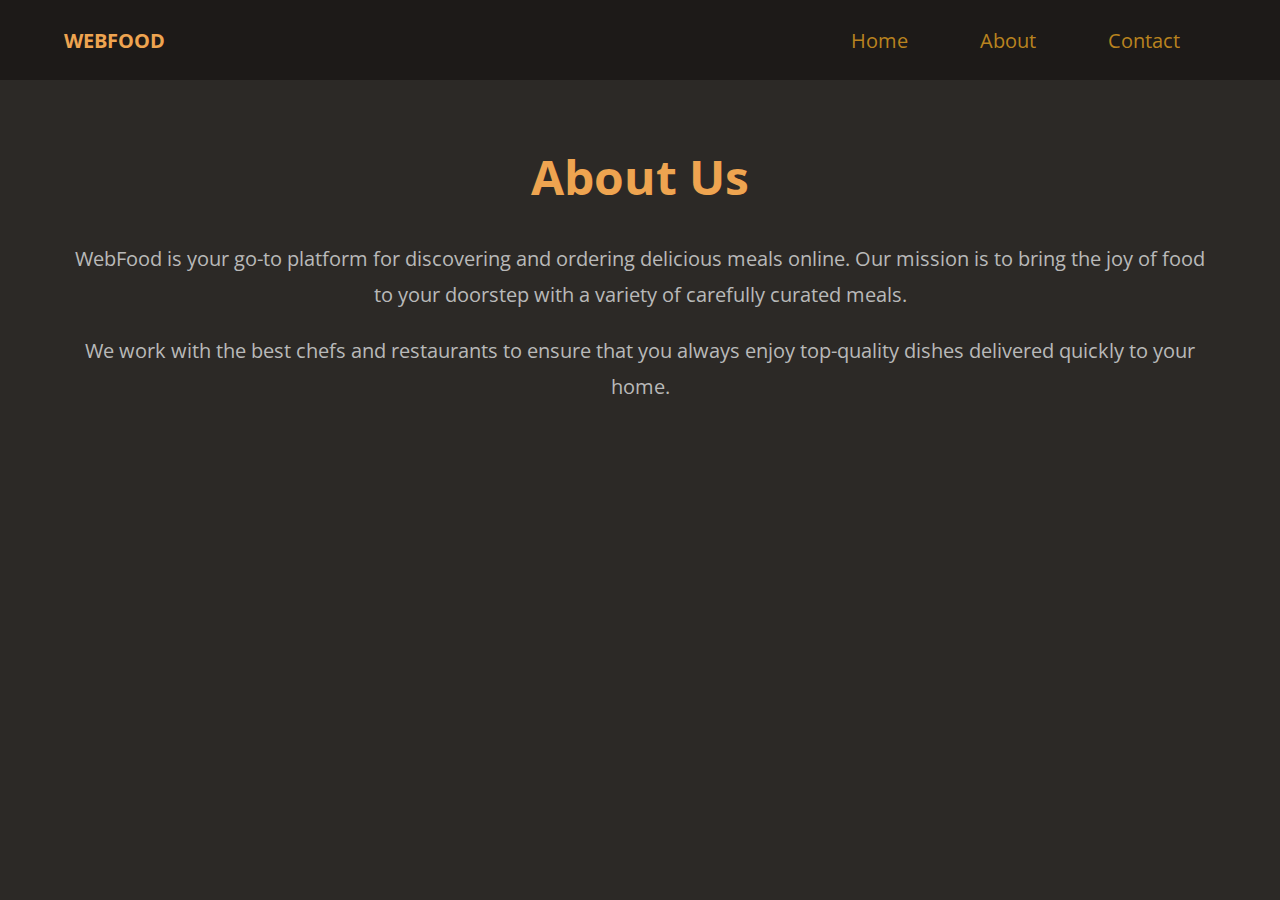
<file: about.html>
<!DOCTYPE html>
<html lang="en">
  <head>
    <meta charset="UTF-8" />
    <meta name="viewport" content="width=device-width, initial-scale=1.0" />
    <link rel="preconnect" href="https://fonts.gstatic.com" />
    <link
      href="https://fonts.googleapis.com/css2?family=Open+Sans:wght@400;700&display=swap"
      rel="stylesheet"
    />
    <link rel="stylesheet" href="css/shared.css" />
    <link rel="stylesheet" href="css/about.css" />
    <title>About Us</title>
  </head>
  <body>
    <header id="main-header">
      <a href="index.html" id="logo">WebFood</a>
      <nav>
        <ul>
          <li><a href="index.html">Home</a></li>
          <li><a href="about.html">About</a></li>
          <li><a href="contact.html">Contact</a></li>
        </ul>
      </nav>

      <a href="#side-drawer" class="menu-btn">
        <span></span>
        <span></span>
        <span></span>
      </a>
    </header>

    <aside id="side-drawer">
      <header>
        <a href="#" class="menu-btn">
          <span></span>
          <span></span>
          <span></span>
        </a>
      </header>
      <nav>
        <ul>
          <li><a href="index.html">Home</a></li>
          <li><a href="about.html">About</a></li>
          <li><a href="contact.html">Contact</a></li>
        </ul>
      </nav>
    </aside>

    <main>
      <section id="about-us">
        <h1>About Us</h1>
        <p>
          WebFood is your go-to platform for discovering and ordering delicious
          meals online. Our mission is to bring the joy of food to your doorstep
          with a variety of carefully curated meals.
        </p>
        <p>
          We work with the best chefs and restaurants to ensure that you always
          enjoy top-quality dishes delivered quickly to your home.
        </p>
      </section>
    </main>
  </body>
</html>
</file>
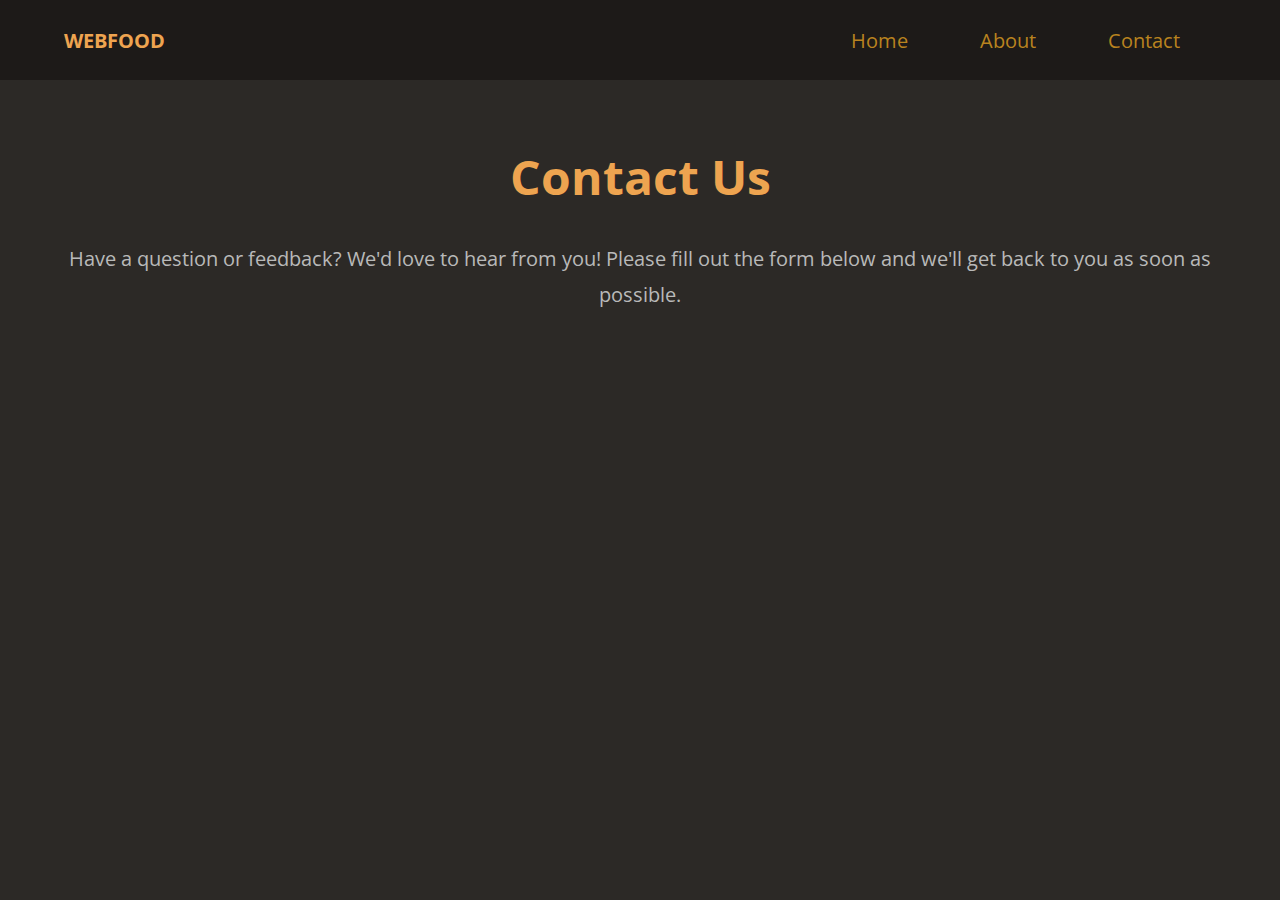
<file: contact.html>
<!DOCTYPE html>
<html lang="en">
  <head>
    <meta charset="UTF-8" />
    <meta name="viewport" content="width=device-width, initial-scale=1.0" />
    <link rel="preconnect" href="https://fonts.gstatic.com" />
    <link
      href="https://fonts.googleapis.com/css2?family=Open+Sans:wght@400;700&display=swap"
      rel="stylesheet"
    />
    <link rel="stylesheet" href="css/shared.css" />
    <link rel="stylesheet" href="css/contact.css" />
    <title>Contact Us</title>
  </head>
  <body>
    <header id="main-header">
      <a href="index.html" id="logo">WebFood</a>
      <nav>
        <ul>
          <li><a href="index.html">Home</a></li>
          <li><a href="about.html">About</a></li>
          <li><a href="contact.html">Contact</a></li>
        </ul>
      </nav>

      <a href="#side-drawer" class="menu-btn">
        <span></span>
        <span></span>
        <span></span>
      </a>
    </header>

    <aside id="side-drawer">
      <header>
        <a href="#" class="menu-btn">
          <span></span>
          <span></span>
          <span></span>
        </a>
      </header>
      <nav>
        <ul>
          <li><a href="index.html">Home</a></li>
          <li><a href="about.html">About</a></li>
          <li><a href="contact.html">Contact</a></li>
        </ul>
      </nav>
    </aside>

    <main>
      <section id="contact">
        <h1>Contact Us</h1>
        <p>
          Have a question or feedback? We'd love to hear from you! Please fill
          out the form below and we'll get back to you as soon as possible.
        </p>
      </section>
    </main>
  </body>
</html>
</file>
<file: css/shared.css>
body {
  font-family: "Open Sans", sans-serif;
  margin: 0;
  background-color: rgb(44, 41, 38);
}

a {
  text-decoration: none;
}

#main-header {
  height: 80px;
  display: flex;
  justify-content: space-between;
  align-items: center; /* bo awya la headeraka logo u linkakan bkawna sar haman ast (xal) la tawary x u y*/
  background-color: rgb(29, 26, 24);
  padding: 0 5%;
}

#logo {
  font-size: 20px;
  font-weight: bold;
  color: rgb(238, 164, 80);
  text-transform: uppercase;
}

.menu-btn {
  width: 48px;
  height: 48px;
  display: flex; /* chunka span none sematic inline elemnta boya baqat contentakay width dager dakat u hamu spanakan badway yak dabn ballam ema contanaraka ka mabastman la tage A dakain ba flex tawau ba kaef xoman daskare shene elemntakan bkain u btwanen line ladway laine (new line) spanakan da bnernen*/
  flex-direction: column; /* ama bo awaya contentacan ka mabastman la spana lera har danayak bkaweta line nwe (line by line ) by defoult ama nrxakay la flexa row ballam ema daikain ba colomn*/
  justify-content: space-around; /* ama bo awaya space la dawr har contente drust bkat mabastaman (span) akana*/
  /* display: none; bo awya btn humbergraka dar nakawe la hamu device akan dabe tanha wa bkain la device screen bchukakan darbkawe awshesh la regay mediia daikaen */
  display: none;
}

.menu-btn span {
  width: 100%; /* ama bo awya hamu widthe contener (parent ) warbgre*/
  height: 3px; /* ballam lera barze xatakane span ba pexel be bashta tawaku nagore ba gorane screen yan widthe mobile aka*/
  background-color: white;
}

#main-header ul {
  list-style: none;
  display: flex;
  margin: 0;
  padding: 0;
}

#main-header li {
  margin: 0 16px;
  position: relative;
}

#main-header nav a {
  color: rgb(185, 131, 31);
  font-size: 20px;
  transition: color 0.3s ease, transform 0.3s ease, text-shadow 0.3s ease,
    box-shadow 0.3s ease;
  padding: 8px 20px;
  display: inline-block;
  position: relative;
  border-radius: 5px;
  text-decoration: none;
}

#main-header nav a:hover,
#side-drawer nav a:hover {
  color: rgb(228, 163, 44);
  transform: scale(1.1);
  box-shadow: 0 4px 10px rgba(0, 0, 0, 0.3);
  background-color: rgba(238, 164, 80, 0.2);
  text-shadow: 2px 2px 6px rgba(0, 0, 0, 0.2);
}

#main-header nav a:focus,
#main-header nav a:active,
#side-drawer nav a:focus,
#side-drawer nav a:active {
  outline: none;
  box-shadow: 0 0 5px rgba(238, 164, 80, 0.8);
}

#main-header li::after,
#side-drawer li::after {
  content: "";
  position: absolute;
  bottom: 0;
  left: 0;
  width: 100%;
  height: 3px;
  background-color: rgb(228, 163, 44);
  transform: scaleX(0);
  transform-origin: bottom right;
  transition: transform 0.3s ease;
}

#main-header li:hover::after {
  transform: scaleX(1);
  transform-origin: bottom left;
}

#side-drawer {
  width: 100%;
  height: 100%;
  background-color: rgb(29, 26, 27);
  position: fixed;
  top: 0;
  left: 0;
  display: none; /* sarata display none ballam way le dakain ka click lasar buttene hambargraka kra awkat dar bkawet */
}

/* side-drawer:target lera target bo awa bakar det katek click la linkaka dakret idyak zyad dabet bo urlaka aw check dakat agar id zyad bu yan bllen bange aw idya kra awa aw code run dabet */

#side-drawer:target {
  display: block;
}

#side-drawer header {
  height: 80px;
  display: flex;
  justify-content: flex-end; /* bo awaya .la side drawer humbergraka bbata lay rast */
  align-items: center; /* bo awya la headeraka logo u linkakan bkawna sar haman ast (xal) la tawary x u y*/
  padding: 0 5%;
}

#side-drawer ul {
  list-style: none;
  margin: 0;
  padding: 64px 16px;
  display: flex;
  flex-direction: column;
  align-items: center;
}

#side-drawer li {
  margin: 16px 0;
}

#side-drawer a {
  color: rgb(253, 239, 213);
  font-size: 32px;
}

/* media queries bakar det bo resposive kdne website chand parametreke haya ka waku maj kar dakan agar aw marjay peka awa aw styleanay dyareman krdwa dagoren
1- max-width : wata agar width screen browser la 0 ta aw widtha nusebut awa marjaka rast dar dache u styleakan dagoren
2- min-width: wata agar width screen browser la nrxe min-width yan basarawa tr bu law nrxa awa marjaka rast dar dache u styleakan dagoren
3- Comma separated list: add an additional media query to an already existing one, using a comma (this will behave like an OR operator):
*/

@media (max-width: 768px) {
  #main-header nav {
    display: none; /* bo shardnaway navigatinakaya la mobile*/
  }

  .menu-btn {
    /* bo awya agar deviceaka screen bchuk bu wak mobile u awana awkat buttone humbergraka darbkawe */
    display: flex;
  }
}

/* Media Queries */
@media (max-width: 768px) {
  #main-header nav {
    display: none;
  }

  .menu-btn {
    display: flex;
  }

  main h1 {
    font-size: 20px;
  }
}
</file>
<file: css/about.css>
main {
  padding: 32px 5%;
}

#about-us {
  text-align: center;
  margin: 32px 0;
}

#about-us h1 {
  color: rgb(238, 164, 80);
  font-size: 48px;
}

#about-us p {
  color: rgb(185, 185, 185);
  font-size: 20px;
  line-height: 1.8;
}

@media (max-width: 768px) {
  main h1 {
    font-size: 20px;
  }
}
</file>
<file: css/contact.css>
main {
  padding: 32px 5%;
}

#contact {
  text-align: center;
  margin: 32px 0;
}

#contact h1 {
  color: rgb(238, 164, 80);
  font-size: 48px;
}

#contact p {
  color: rgb(185, 185, 185);
  font-size: 20px;
  line-height: 1.8;
  margin-bottom: 32px;
}

@media (max-width: 768px) {
  main h1 {
    font-size: 20px;
  }
}
</file>
